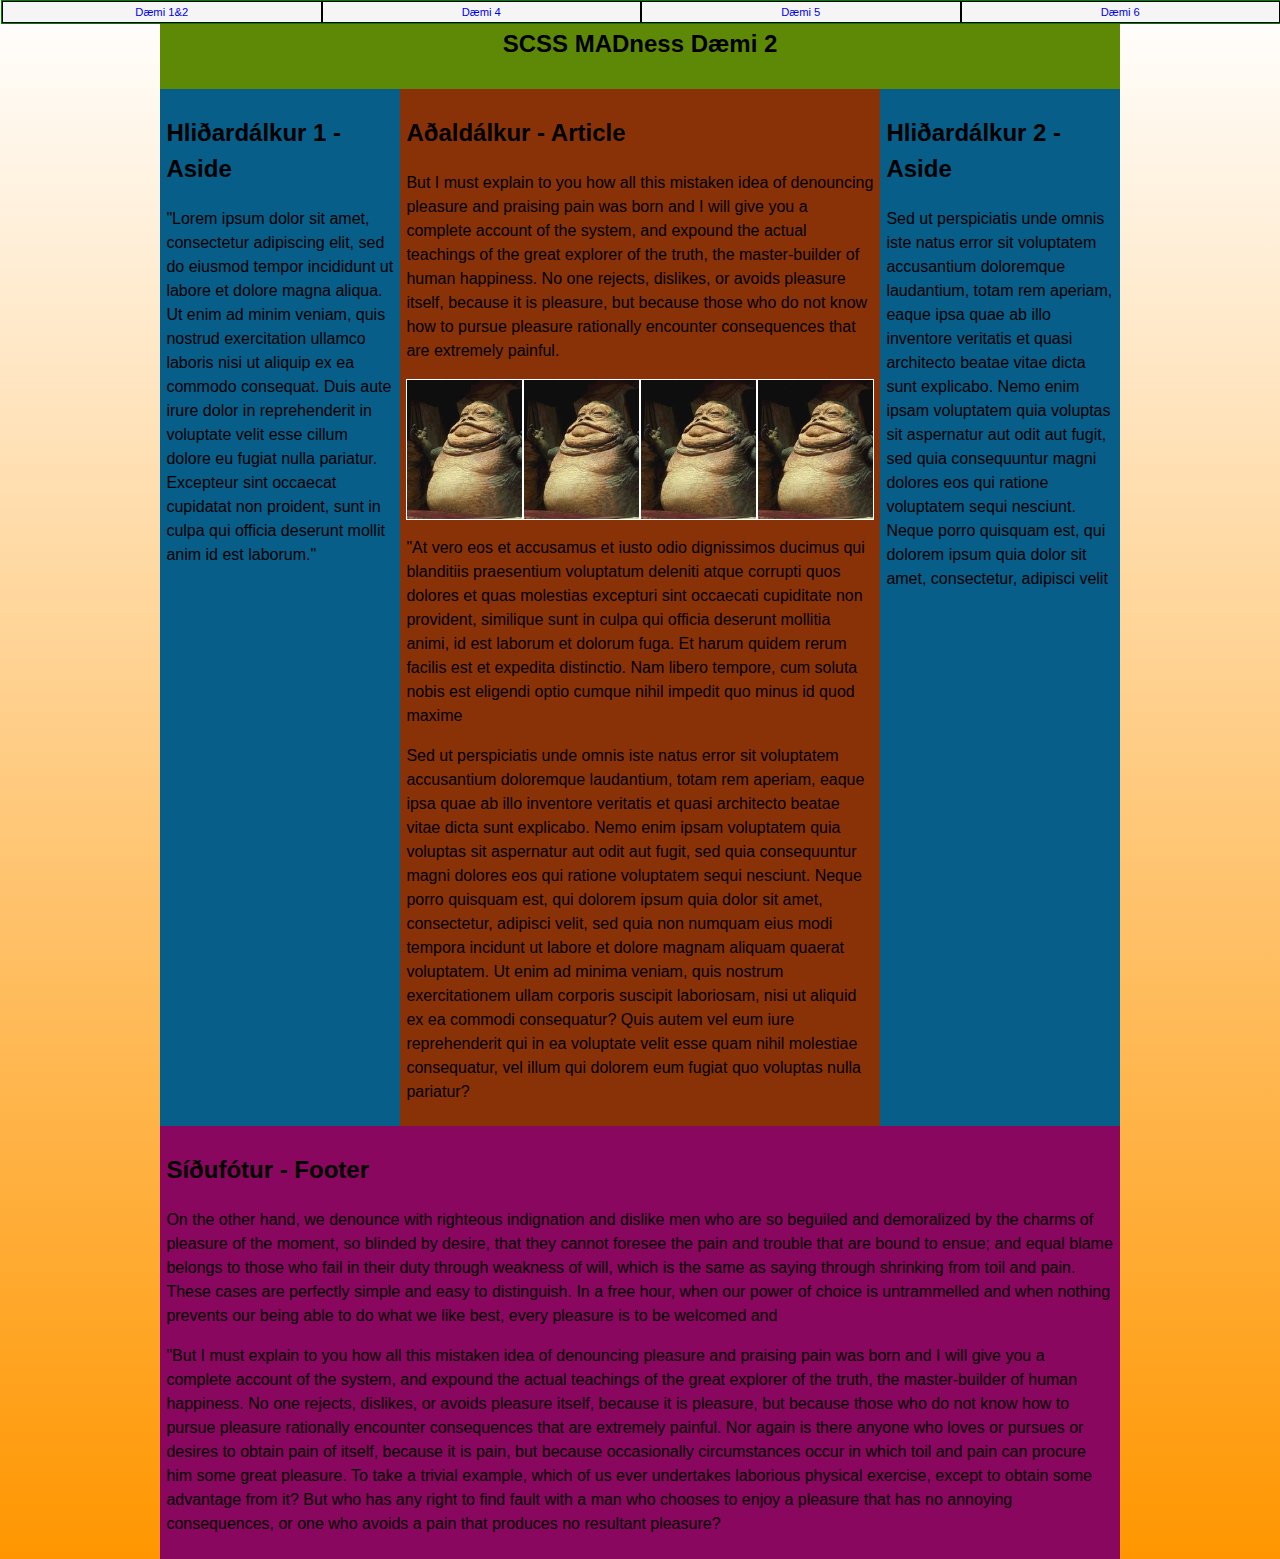
<file: scss-aefing3/index.html>
<!DOCTYPE html>
<html lang="eng">
<head>
	<meta charset="utf-8">
	<meta name="viewport" content="width=device-width, initial-scale=1.0"> 
	<title>SCSS</title>
	<link rel="stylesheet" type="text/css" href="styles.css">
</head>
<body class="body">
	<div class="flexin">
	<input type="checkbox" id="toggle">
	<label for="toggle">&#9776;Menu</label>
	<nav>
		<ul class="topMenu">
			<li class="button one"><a href="../scss_aefing1og2/index.html">Dæmi 1&2</a></li>
			<li class="button two"><a href="../scss-aefing4/verk4.html">Dæmi 4</a></li>
			<li class="button three"><a href="../scss-aefing5/index.html">Dæmi 5</a></li>
			<li class="button four"><a href="../scss-forsida/index.html">Dæmi 6</a></li>
		</ul>
	</nav>
	<header class="mainHeader">

		<h2>SCSS MADness Dæmi 2</h2>
	</header>

	<div class="mainContent">
		<article>
		
			<h2>Aðaldálkur - Article</h2>
			<content>
				<p>But I must explain to you how all this mistaken idea of denouncing pleasure and praising pain was born and I will give you a complete account of the system, and expound the actual teachings of the great explorer of the truth, the master-builder of human happiness. No one rejects, dislikes, or avoids pleasure itself, because it is pleasure, but because those who do not know how to pursue pleasure rationally encounter consequences that are extremely painful. </p>
				<section class="box">
						<figure><img src="img/jabba.jpg"></figure>
						<figure><img src="img/jabba.jpg"></figure>
						<figure><img src="img/jabba.jpg"></figure>
						<figure><img src="img/jabba.jpg"></figure>
				</section>
				<p>"At vero eos et accusamus et iusto odio dignissimos ducimus qui blanditiis praesentium voluptatum deleniti atque corrupti quos dolores et quas molestias excepturi sint occaecati cupiditate non provident, similique sunt in culpa qui officia deserunt mollitia animi, id est laborum et dolorum fuga. Et harum quidem rerum facilis est et expedita distinctio. Nam libero tempore, cum soluta nobis est eligendi optio cumque nihil impedit quo minus id quod maxime </p>

				<p>Sed ut perspiciatis unde omnis iste natus error sit voluptatem accusantium doloremque laudantium, totam rem aperiam, eaque ipsa quae ab illo inventore veritatis et quasi architecto beatae vitae dicta sunt explicabo. Nemo enim ipsam voluptatem quia voluptas sit aspernatur aut odit aut fugit, sed quia consequuntur magni dolores eos qui ratione voluptatem sequi nesciunt. Neque porro quisquam est, qui dolorem ipsum quia dolor sit amet, consectetur, adipisci velit, sed quia non numquam eius modi tempora incidunt ut labore et dolore magnam aliquam quaerat voluptatem. Ut enim ad minima veniam, quis nostrum exercitationem ullam corporis suscipit laboriosam, nisi ut aliquid ex ea commodi consequatur? Quis autem vel eum iure reprehenderit qui in ea voluptate velit esse quam nihil molestiae consequatur, vel illum qui dolorem eum fugiat quo voluptas nulla pariatur?</p>
			</content>
			
		</article>
	</div>

	<aside class="firstSide">
		<article>
			<h2>Hliðardálkur 1 - Aside</h2>
			<p>"Lorem ipsum dolor sit amet, consectetur adipiscing elit, sed do eiusmod tempor incididunt ut labore et dolore magna aliqua. Ut enim ad minim veniam, quis nostrud exercitation ullamco laboris nisi ut aliquip ex ea commodo consequat. Duis aute irure dolor in reprehenderit in voluptate velit esse cillum dolore eu fugiat nulla pariatur. Excepteur sint occaecat cupidatat non proident, sunt in culpa qui officia deserunt mollit anim id est laborum."</p>
		</article>
	</aside>

	<aside class="secondSide">
		<article>
			<h2>Hliðardálkur 2 - Aside</h2>
			<p>Sed ut perspiciatis unde omnis iste natus error sit voluptatem accusantium doloremque laudantium, totam rem aperiam, eaque ipsa quae ab illo inventore veritatis et quasi architecto beatae vitae dicta sunt explicabo. Nemo enim ipsam voluptatem quia voluptas sit aspernatur aut odit aut fugit, sed quia consequuntur magni dolores eos qui ratione voluptatem sequi nesciunt. Neque porro quisquam est, qui dolorem ipsum quia dolor sit amet, consectetur, adipisci velit</p>
		</article>
	</aside>

	<footer>
		<h2>Síðufótur - Footer</h2>
		<p>On the other hand, we denounce with righteous indignation and dislike men who are so beguiled and demoralized by the charms of pleasure of the moment, so blinded by desire, that they cannot foresee the pain and trouble that are bound to ensue; and equal blame belongs to those who fail in their duty through weakness of will, which is the same as saying through shrinking from toil and pain. These cases are perfectly simple and easy to distinguish. In a free hour, when our power of choice is untrammelled and when nothing prevents our being able to do what we like best, every pleasure is to be welcomed and </p>

		<p> "But I must explain to you how all this mistaken idea of denouncing pleasure and praising pain was born and I will give you a complete account of the system, and expound the actual teachings of the great explorer of the truth, the master-builder of human happiness. No one rejects, dislikes, or avoids pleasure itself, because it is pleasure, but because those who do not know how to pursue pleasure rationally encounter consequences that are extremely painful. Nor again is there anyone who loves or pursues or desires to obtain pain of itself, because it is pain, but because occasionally circumstances occur in which toil and pain can procure him some great pleasure. To take a trivial example, which of us ever undertakes laborious physical exercise, except to obtain some advantage from it? But who has any right to find fault with a man who chooses to enjoy a pleasure that has no annoying consequences, or one who avoids a pain that produces no resultant pleasure?</p>
	</footer>
	
	</div>
</body>
</html>
</file>
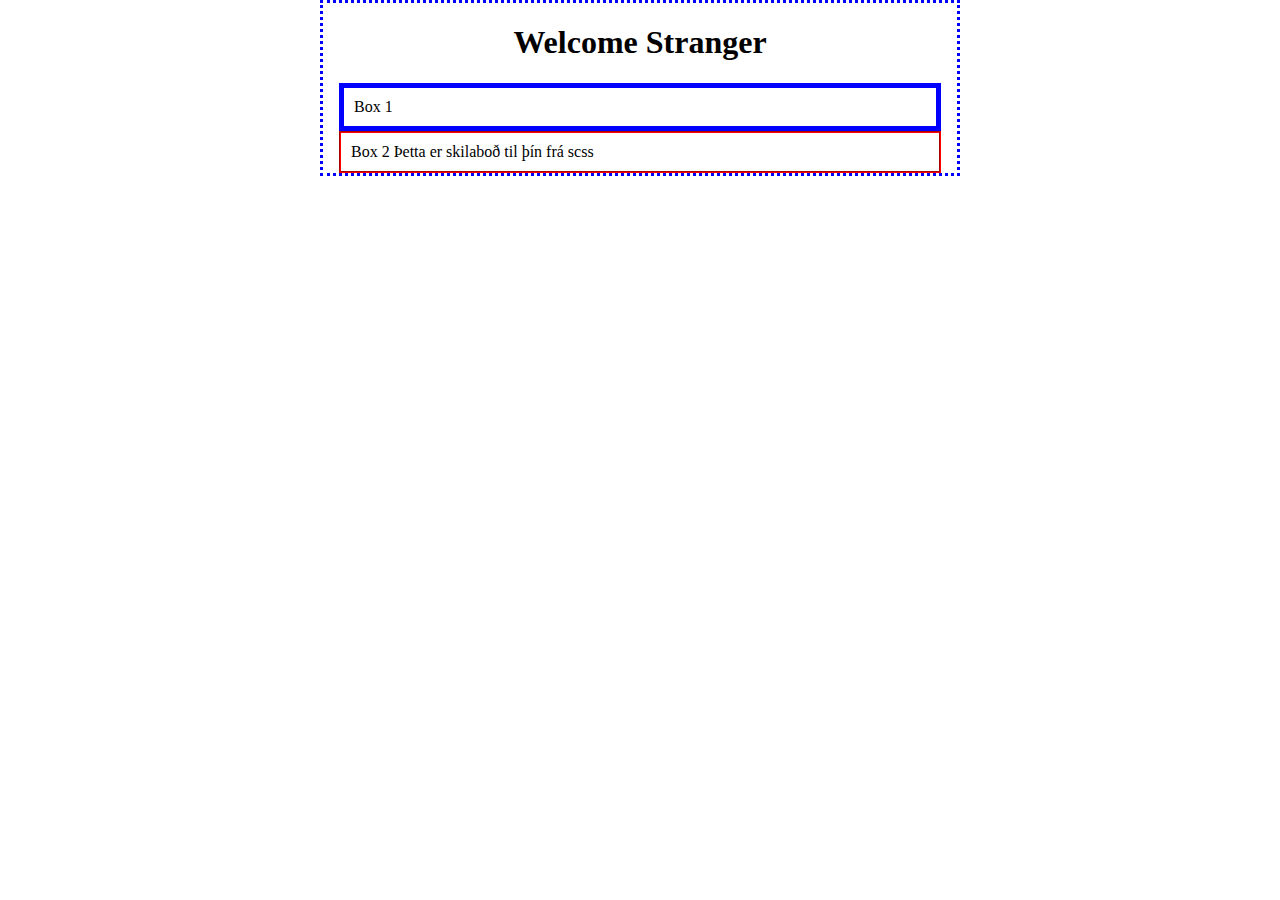
<file: scss_aefing1og2/index.html>
<!DOCTYPE html>
<html>
<head>
	<meta charset="utf-8">
	<title>blabla</title>
	<link rel="stylesheet" type="text/css" href="styles.css">
</head>
<body>
	<header class="haus">
		<h1 class="welcome">Welcome Stranger</h1>
	</header>
	<div class="box">Box 1</div>
	<div class="box2">Box 2</div>
</body>
</html>
</file>
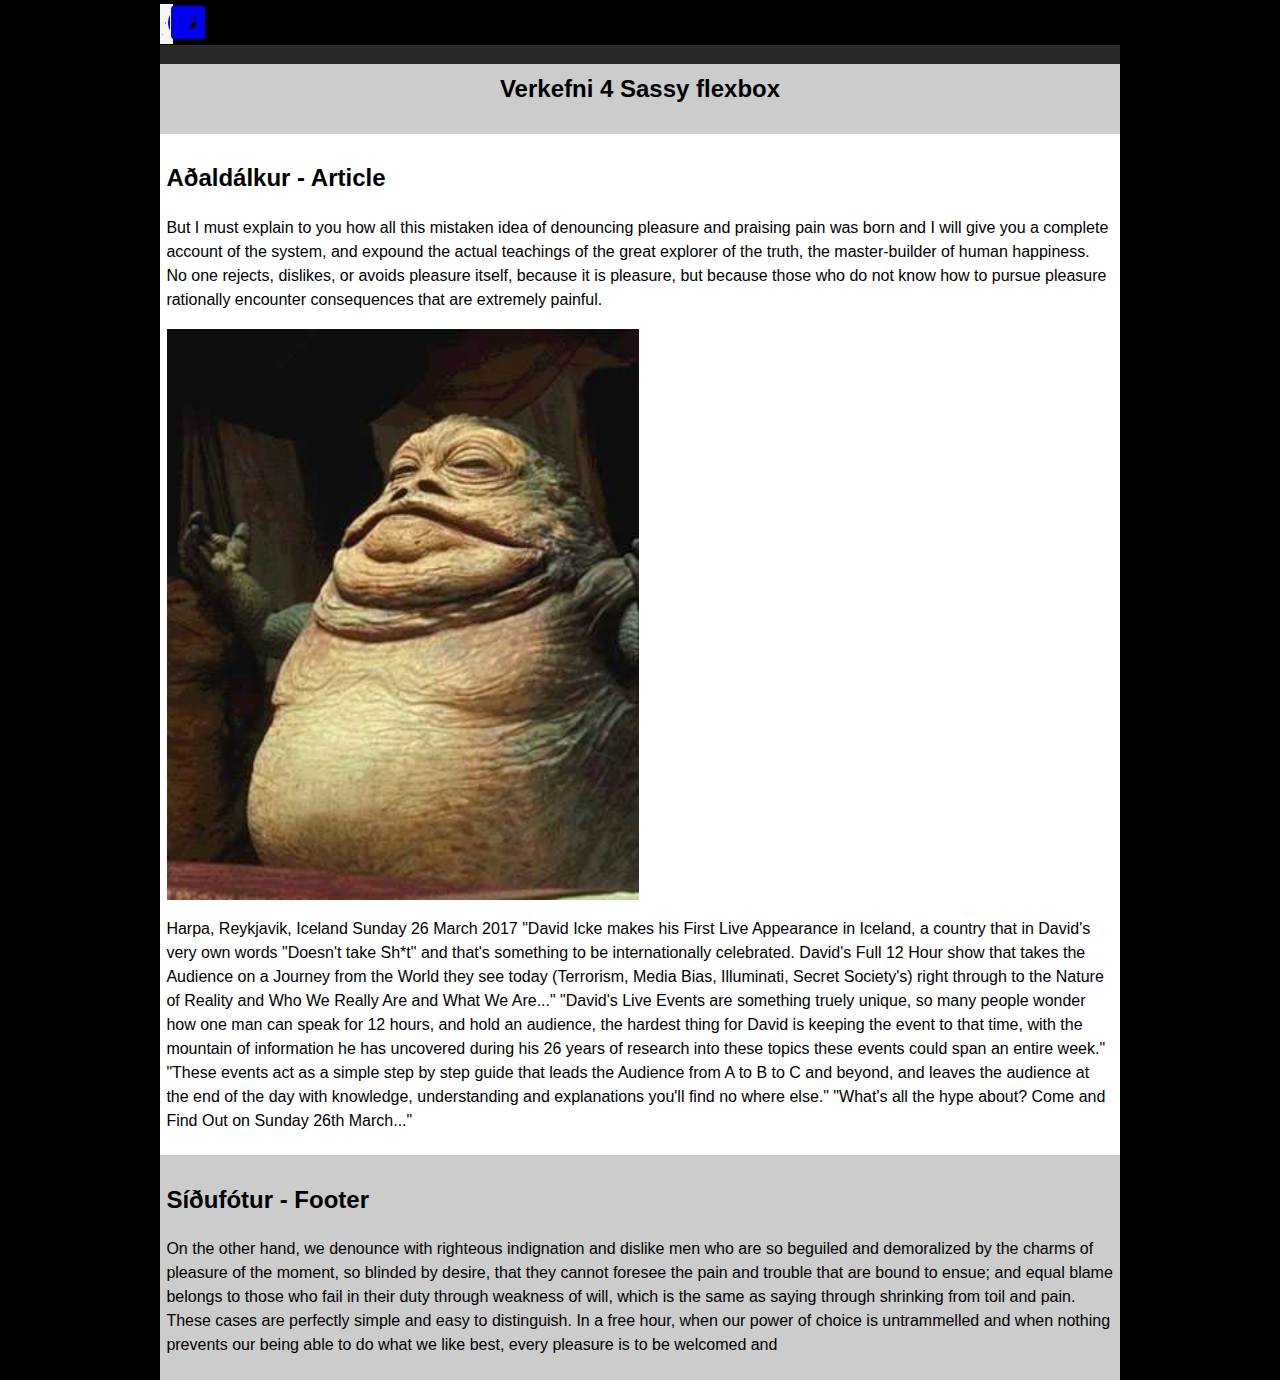
<file: Verkefni4/index.html>
<!DOCTYPE html>
<html lang="eng">
<head>
	<meta charset="utf-8">
	<meta name="viewport" content="width=device-width, initial-scale=1.0"> 
	<title>Verkefni 4</title>
	<link rel="stylesheet" type="text/css" href="verk4.css">
	<link rel="stylesheet" type="text/css" href="style.css">
</head>
<body class="body">
	<div class="flexin">
	<label for="toggle">&#9776;Menu</label>
	<nav>
		<ul class="topMenu">
				<li>
					<a href="http://www.twitter.com">
						<div class="twitter">
							<span class="icon-twitter"></span>
						</div>
					</a>
				</li>
				<li>
					<a href="http://www.steam.com">
						<div class="steam">
							<span class="icon-steam"></span>
						</div>
					</a>
				</li>
				<li>
					<a href="http://www.github.com">
						<div class="github">
							<span class="icon-github"></span>
						</div>
					</a>
				</li>
				<li>
					<a href="http://www.soundcloud.com">
						<div class="soundcloud">
							<span class="icon-soundcloud2"></span>
						</div>
					</a>
				</li>
		</ul>
	</nav>
	<header class="mainHeader">
		<h2>Verkefni 4 Sassy flexbox</h2>
	</header>

	<div class="mainContent">
		<article>
			<h2>Aðaldálkur - Article</h2>
			<content>
				<p>But I must explain to you how all this mistaken idea of denouncing pleasure and praising pain was born and I will give you a complete account of the system, and expound the actual teachings of the great explorer of the truth, the master-builder of human happiness. No one rejects, dislikes, or avoids pleasure itself, because it is pleasure, but because those who do not know how to pursue pleasure rationally encounter consequences that are extremely painful. </p>
				<section class="box">
						<figure><img src="img/jabba.jpg"></figure>
						
				</section>
				<p> Harpa, Reykjavik, Iceland
					Sunday 26 March 2017
					"David Icke makes his First Live Appearance in Iceland, a country that in David's very own words "Doesn't take Sh*t" and that's something to be internationally celebrated. David's Full 12 Hour show that takes the Audience on a Journey from the World they see today (Terrorism, Media Bias, Illuminati, Secret Society's) right through to the Nature of Reality and Who We Really Are and What We Are..."

					"David's Live Events are something truely unique, so many people wonder how one man can speak for 12 hours, and hold an audience, the hardest thing for David is keeping the event to that time, with the mountain of information he has uncovered during his 26 years of research into these topics these events  could span an entire week."

					"These events act as a simple step by step guide that leads the Audience from A to B to C and beyond, and leaves the audience at the end of the day with knowledge, understanding and explanations you'll find no where else."

					"What's all the hype about? Come and Find Out on Sunday 26th March..." </p>
			</content>
			
		</article>
	</div>
	<!--
	<aside class="firstSide">
		<article>
			<h2>Hliðardálkur 1 - Aside</h2>
			<p>"Lorem ipsum dolor sit amet, consectetur adipiscing elit, sed do eiusmod tempor incididunt ut labore et dolore magna aliqua. Ut enim ad minim veniam, quis nostrud exercitation ullamco laboris nisi ut aliquip ex ea commodo consequat. Duis aute irure dolor in reprehenderit in voluptate velit esse cillum dolore eu fugiat nulla pariatur. Excepteur sint occaecat cupidatat non proident, sunt in culpa qui officia deserunt mollit anim id est laborum."</p>
		</article>
	</aside>
	-->
	<!--
	<aside class="secondSide">
		<article>
			<h2>Hliðardálkur 2 - Aside</h2>
			<p>Sed ut perspiciatis unde omnis iste natus error sit voluptatem accusantium doloremque laudantium, totam rem aperiam, eaque ipsa quae ab illo inventore veritatis et quasi architecto beatae vitae dicta sunt explicabo. Nemo enim ipsam voluptatem quia voluptas sit aspernatur aut odit aut fugit, sed quia consequuntur magni dolores eos qui ratione voluptatem sequi nesciunt. Neque porro quisquam est, qui dolorem ipsum quia dolor sit amet, consectetur, adipisci velit</p>
		</article>
	</aside>
	-->
	<footer>
		<h2>Síðufótur - Footer</h2>
		<p>On the other hand, we denounce with righteous indignation and dislike men who are so beguiled and demoralized by the charms of pleasure of the moment, so blinded by desire, that they cannot foresee the pain and trouble that are bound to ensue; and equal blame belongs to those who fail in their duty through weakness of will, which is the same as saying through shrinking from toil and pain. These cases are perfectly simple and easy to distinguish. In a free hour, when our power of choice is untrammelled and when nothing prevents our being able to do what we like best, every pleasure is to be welcomed and </p>
	</footer>
	
	</div>
</body>
</html>
</file>
<file: scss-aefing3/styles.css>
* {
  box-sizing: border-box; }

body {
  width: 100%;
  height: 100%;
  margin: 0;
  padding: 0;
  line-height: 1.5;
  background: linear-gradient(to bottom, rgba(255, 150, 0, 0), #ff9600);
  color: black;
  font-family: sans-serif,serif; }

header h2 {
  text-align: center; }

p {
  font-size: 16px; }

footer {
  width: 100%;
  padding: 0.4em;
  background-color: #89075e; }

nav {
  text-decoration: none;
  width: 100%;
  background-color: cyan;
  border: 1px solid green; }

nav a:active, nav a:visited {
  color: black;
  text-decoration: none; }

nav a:hover {
  background-color: tomato; }

nav ul {
  list-style: none;
  text-decoration: none; }

nav ul li {
  text-decoration: none; }

figure {
  margin: 0;
  padding: 0;
  width: 50%; }

figure img {
  border: 1px solid #fff; }

figure img:hover {
  border: 1px solid #ff7b29;
  cursor: pointer; }

img {
  display: flex;
  height: auto;
  width: 100%; }

input {
  display: none; }

label {
  color: #0087cc;
  cursor: pointer;
  display: inline-block;
  font-size: 16px;
  padding: 3px 7px;
  transition: all .5s ease;
  background-color: #FFF;
  position: fixed;
  bottom: 0;
  left: 0;
  width: 100%;
  text-align: center; }

label:hover {
  color: #ff7b29; }

input:checked + label {
  box-shadow: inset 0 1px 2px rgba(0, 0, 0, 0.15);
  color: #9799a7; }

.box {
  -webkit-border-radius: 10px;
  -moz-border-radius: 10px;
  -ms-border-radius: 10px;
  border-radius: 10px; }

.box {
  display: flex;
  flex-flow: row wrap; }

.topMenu {
  margin: 0;
  padding: 0;
  width: 100%;
  display: flex;
  flex-flow: column;
  position: fixed;
  bottom: -15em;
  left: 0; }

.topMenu li {
  width: 100%;
  padding: 0.1em;
  background-color: whitesmoke; }

.topMenu a {
  display: flex;
  flex-flow: column;
  text-align: center; }

input:checked ~ nav .topMenu {
  position: fixed;
  bottom: 1.85em;
  left: 0;
  transition: all .5s ease; }

.body {
  margin: auto; }

.flexin {
  display: flex;
  flex-flow: row wrap; }

.mainHeader {
  width: 100%;
  padding: 0.4em;
  background-color: #5e8907; }

.mainContent {
  width: 100%;
  padding: 0.4em;
  background-color: #893207; }

.firstSide {
  width: 100%;
  padding: 0.4em;
  background-color: #075e89; }

.secondSide {
  width: 100%;
  padding: 0.4em;
  background-color: #075e89; }

.navigation nav {
  background-color: #FFF; }

.button {
  border: 1px solid black; }

/* flex order */
.mainHeader {
  order: 1; }

.mainContent {
  order: 2; }

.firstSide {
  order: 3; }

.secondSide {
  order: 4; }

footer {
  order: 5; }

nav {
  order: 6; }

/*Mobile*/
@media screen and (min-width: 30em) {
  .box {
    flex-flow: row; }

  .firstSide {
    width: 50%; }

  .secondSide {
    width: 50%; } }
/*spjald*/
@media screen and (min-width: 48em) {
  label {
    display: none; }

  a {
    font-size: 70%;
    text-decoration: none; }

  .topMenu {
    margin: 0;
    padding: 0;
    width: 100%;
    flex-flow: row;
    position: static;
    bottom: 100em;
    left: 50em; }

  input:checked ~ .topMenu {
    position: fixed;
    bottom: 4em;
    left: 0;
    transition: all 1s ease; }

  .mainHeader {
    width: 100%; }

  .mainContent {
    width: 100%; }

  .firstSide {
    width: 50%;
    flex-wrap: wrap; }

  .secondSide {
    width: 50%;
    flex-wrap: wrap; }

  footer {
    width: 100%; }

  nav {
    order: 1; }

  .mainHeader {
    order: 2; }

  .mainContent {
    order: 3; }

  .firstSide {
    order: 4; }

  .secondSide {
    order: 5; }

  footer {
    order: 6; } }
/* Holy grail */
@media screen and (min-width: 60em) {
  body {
    max-width: 60em;
    margin: 0 auto; }

  nav {
    order: 1;
    left: 1px;
    position: fixed; }

  footer {
    height: auto;
    width: 100%;
    order: 6; }

  .mainHeader {
    width: 100%;
    order: 2; }

  .mainContent {
    width: 50%;
    order: 4; }

  .firstSide {
    width: 25%;
    order: 3; }

  .secondSide {
    width: 25%;
    order: 5; } }

/*# sourceMappingURL=styles.css.map */
</file>
<file: scss_aefing1og2/styles.css>
@charset "UTF-8";
* {
  box-sizing: border-box; }

body {
  max-width: 40em;
  margin: 0 auto;
  border: 10px 2px 0 1px;
  border: 3px dotted blue;
  padding: 0 1em; }

.welcome {
  text-align: center; }

.box {
  border: 5px solid blue;
  padding: 10px; }

.box2 {
  padding: 10px;
  border: 2px groove red; }

.box2:after {
  content: " Þetta er skilaboð til þín frá scss"; }

.haus {
  font-weight: bold; }

/*# sourceMappingURL=styles.css.map */
</file>
<file: Verkefni4/verk4.css>
*{
	box-sizing: border-box;
}
body{
	
	width: 100%;
	height: 100%;
	margin: 0;
	padding: 0;
	line-height: 1.5; 
	background: black;
	color: black;
	font-family: sans-serif,serif;
}
header h2{
	text-align: center;
}
footer{
	width: 100%;
	padding: 0.4em;
	background-color: #CCCCCC;
}

nav{
	text-decoration: none;
	width: 100%;
	background-color: #FFFFFF;
	margin-right: auto;
	margin-left: auto;
}

nav a:active, nav a:visited{
	color: black;
	text-decoration: none;
}
nav a:hover{
	background-color: tomato;
}

nav ul{
	list-style: none;
	text-decoration: none;
	
}
nav ul li{
	text-decoration: none;
}
figure{
	margin: 0;
	padding: 0;
	width: 50%;
}
figure img{
	border: 1px solid #fff;
}
figure img:hover{
	border: 1px solid #ff7b29;
	cursor: pointer;
}
img {
	display: flex;
	height: auto;
	width: 100%;
}

input {
  display: none;
}
label {
	color: #0087cc;
	cursor: pointer;
	display: inline-block;
	font-size: 16px;
	padding: 3px 7px;
	transition: all .5s ease;
	background-color: #FFF;
	position: fixed;
	bottom: 0;
	left: 0;
	width: 100%;
	text-align: center;

}
label:hover {
  	color: #ff7b29;
}
input:checked + label {
	box-shadow: inset 0 1px 2px rgba(0, 0, 0, 0.15);
	color: #9799a7;
}



.box{
	display: flex;
	flex-flow: row wrap;
}


.topMenu{
	margin: 0;
	padding: 0;
	width: 100%;
	height: 2.5em;
	display: flex;
	flex-flow: column;
	position: fixed;
	bottom: -15em;
	left: 0;
}
	
.topMenu li{
	width: 100%;
	padding: 0.1em;
	background-color: whitesmoke;
}

.topMenu a{
	display: flex;
	flex-flow: column;
	text-align: center;
}
input:checked ~ nav .topMenu{
	position: fixed;
	bottom: 1.85em;
	left: 0;
	transition: all .5s ease;
}
.body{
	margin: auto;
}

.flexin{
	display: flex;
	flex-flow: row wrap;
}

.mainHeader{
	width: 100%;
	padding: 0.4em;
	background-color: #CCCCCC;
}

.mainContent{
	width: 100%;
	padding: 0.4em;
	background-color: #FFFFFF;
}

.firstSide{
	width: 100%;
	padding: 0.4em;
	background-color: #075e89;
}

.secondSide{
	width: 100%;
	padding: 0.4em;
	background-color: #075e89;
}

.navigation nav{
	background-color: #FFF;
}
.button{
	
}

/* flex order */

.mainHeader {
	order: 1;
}

.mainContent {
	order: 2;
}

.firstSide{
	order: 3;
}

.secondSide{
	order: 4;
}

footer{
	order: 5;
}

nav{
	order: 6;
}



/*Mobile*/

@media screen and (min-width: 30em){
	.box{
		flex-flow: row;
	}	

	.firstSide{
		width: 50%;
	}

	.secondSide{
		width: 50%;
	}
}


/*spjald*/

@media screen and (min-width: 48em){
	label{
		display: none;
	}
	a{
		font-size: 70%;
		text-decoration: none;
	}

	.topMenu{
		margin: 0;
		padding: 0;
		width: 100%;
		flex-flow: row;
		position: static;
		bottom: 100em;
		left: 50em;
	}
	input:checked ~ .topMenu{
		position: fixed;

		bottom: 4em;
		left: 0;
		transition: all 1s ease;
	}
	.mainHeader{
		width: 100%;
	}

	.mainContent{
		width: 100%;
	}

	.firstSide{
		width: 50%;
		flex-wrap: wrap;
	}

	.secondSide{
		width: 50%;
		flex-wrap: wrap;
	}

	footer{
		width: 100%;
	}
	nav{
		order: 1;
	}
	.mainHeader{
		order: 2;
	}
	.mainContent{
		order: 3;
	}
	.firstSide{
		order: 4;
	}
	.secondSide{
		order: 5;
	}
	footer{
		order: 6;
	}
}
/* Holy grail */
@media screen and (min-width: 60em){

	html, body{
		overflow-x: hidden;
	}

	body{
		max-width: 60em;
		margin: 0 auto;
		z-index: 0;
	}

	nav {
		order: 1;
		height: 4em;
		position: fixed;
		margin: 0 -9999rem;
		width: 100%;
		padding: 0.25rem 9999rem;
 		background: rgba(0, 0, 0, 0.8);
		z-index: 1;
		flex-direction: row | row-reverse | column | column-reverse;

	}

	header{
		margin-top: 45px;
	}
	footer{
		height: auto;
		width: 100%;
		order: 6;
		z-index: 0;
	}

	.mainHeader{
		width: 100%;
		order: 2;
		z-index: 0;
	}

	.mainContent{
		z-index: 0;
		width: 100%;
		order: 4;
	}

	.firstSide{
		width: 25%;
		order: 3;
		z-index: 0;
	}

	.secondSide{
		width: 25%;
		order: 5;
	}
	
}
</file>
<file: Verkefni4/style.css>
@font-face {
  font-family: 'icomoon';
  src:  url('fonts/icomoon.eot?dlqjlg');
  src:  url('fonts/icomoon.eot?dlqjlg#iefix') format('embedded-opentype'),
    url('fonts/icomoon.ttf?dlqjlg') format('truetype'),
    url('fonts/icomoon.woff?dlqjlg') format('woff'),
    url('fonts/icomoon.svg?dlqjlg#icomoon') format('svg');
  font-weight: normal;
  font-style: normal;
}

[class^="icon-"], [class*=" icon-"] {
  /* use !important to prevent issues with browser extensions that change fonts */
  font-size: 3em;
  font-family: 'icomoon' !important;
  speak: none;
  font-style: normal;
  font-weight: normal;
  font-variant: normal;
  text-transform: none;
  line-height: 1;

  /* Better Font Rendering =========== */
  -webkit-font-smoothing: antialiased;
  -moz-osx-font-smoothing: grayscale;
}

.icon-twitter:before {
  content: "\ea96";
}
.icon-steam:before {
  content: "\eaac";
}
.icon-github:before {
  content: "\eab0";
}
.icon-soundcloud2:before {
  content: "\eac4";
}
.icon-logo3:before {
  transition: background-color 2s;
  content: "\e900";
}
.icon-logo3:hover {
  background-color: whitesmoke;
}

.icon-logo3small:before {
  content: "\e900";
  font-size: 20px;
}
</file>
